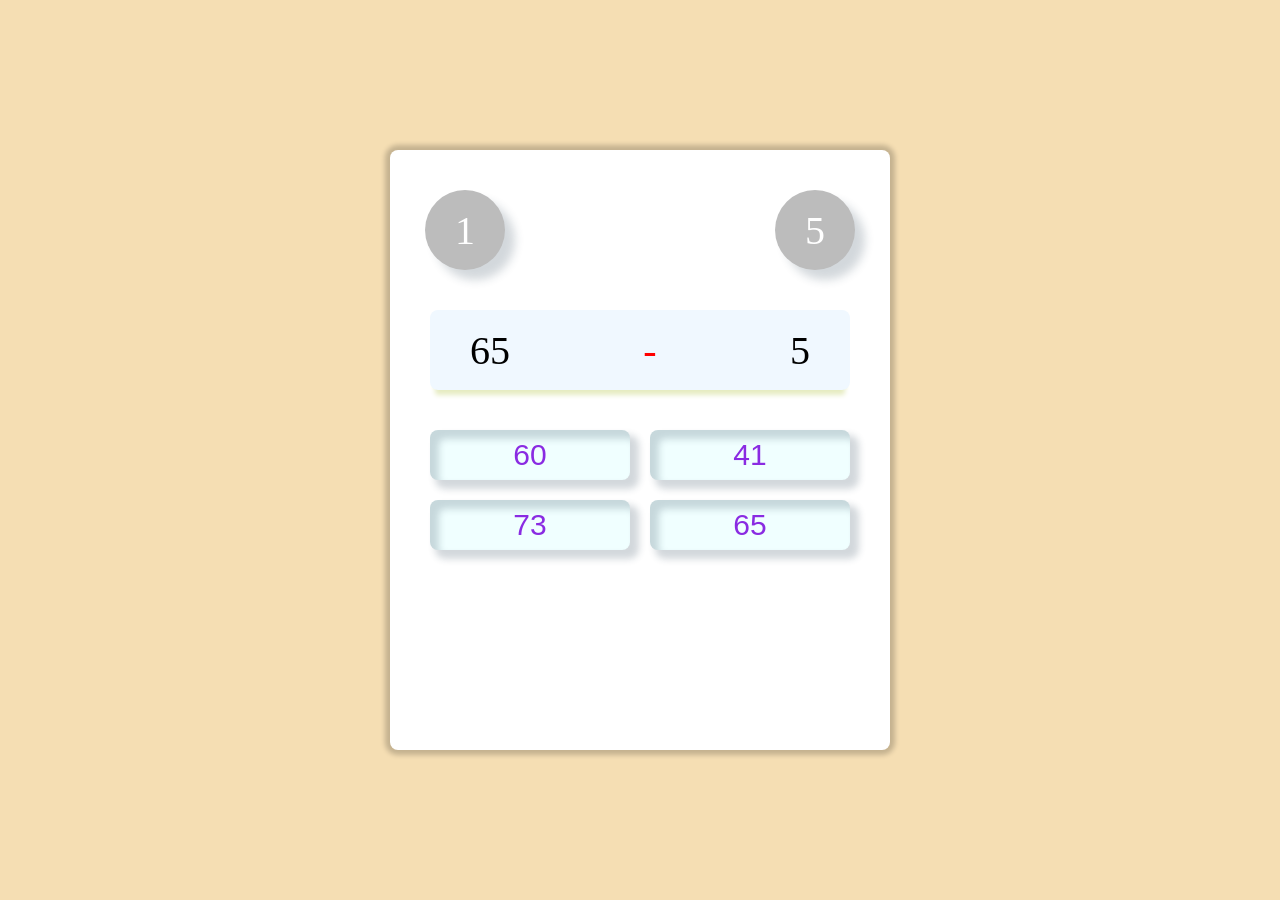
<file: index.html>
<!DOCTYPE html>
<html lang="en">
<head>
    <meta charset="UTF-8">
    <meta http-equiv="X-UA-Compatible" content="IE=edge">
    <meta name="viewport" content="width=device-width, initial-scale=1.0">
    <link rel="stylesheet" href="style.css">
    <title>Quiz App V2</title>
</head>
<body>
		<div class="wrapper_quiz">
			<div class="elem">
				<div class="level">1</div>
				<div class="time">0</div>
			</div>
			<div class="questions_content">
				<p id="number_1"></p>
				<p id="operation"></p>
				<p id="number_2"></p>
			</div>
			<div class="answers_content"></div>
			<div class="javob"></div>
		</div>
    <script src="/main.js"></script>
</body>
</html>
</file>
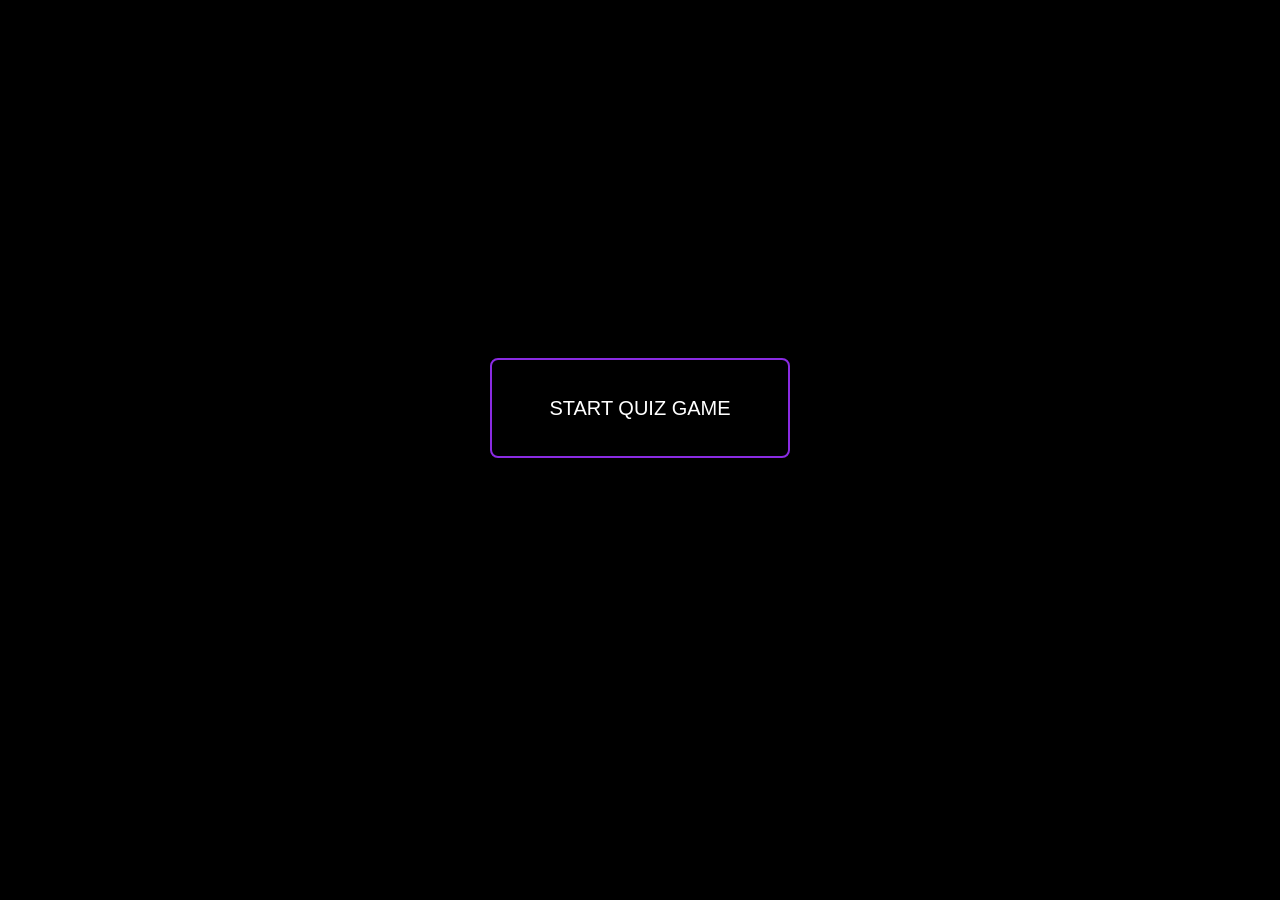
<file: start.html>
<!DOCTYPE html>
<html lang="en">
<head>
    <meta charset="UTF-8">
    <meta http-equiv="X-UA-Compatible" content="IE=edge">
    <meta name="viewport" content="width=device-width, initial-scale=1.0">
    <title>START</title>
    <style>
        body {background-color: black; display: flex; align-items: center; justify-content: center;}
        button{width: 300px;height: 100px;border: solid 2px blueviolet;background-color: black;border-radius: 8px;cursor: pointer;position: relative; top: 350px;transition: all 0.4s ease-in-out;}
        a{text-decoration: none;color: white;font-size: 20px;}
        button:hover{border: solid 2px red;scale: 0.96;}

    </style>
</head>
<body>
    <button><a href="/index.html">START QUIZ GAME</a></button>
</body>
</html>
</file>
<file: style.css>
*{
	box-sizing: border-box;
	padding: 0;
	margin: 0;
	transition: all 0.3s ease-in-out;	
	user-select: none;
}
body{
	width: 100%;
	height: 100vh;
	display: flex;
	align-items: center;
	background-color: wheat;
	justify-content: center;
}
.wrapper_quiz{
	width: 500px;
	height: 600px;
	background-color: white;
	border-radius: 8px;
	box-shadow: 0 0 5px 5px rgba(0,0,0,0.2);
	display: flex;
	flex-direction: column;
	padding: 40px;
	gap: 40px;
	align-items: center;
}
.questions_content{
	display: flex;
	padding: 40px;
	align-items: center;
	justify-content: space-between;
	background-color: aliceblue;
	width: 100%;
	height: 50px;
	border-radius: 8px;
	box-shadow: 0 10px 5px -5px #e6ecc1;
	font-size: 40px;

}
#operation{
	color: red;
}
.answers_content{
	display: grid;
	grid-template-columns: 1fr 1fr;
	grid-template-rows: 1fr 1fr;
	gap: 20px;
}
.answers_content button{
	width: 200px;
	height: 50px;
	font-size: 30px;
	background-color: azure;
	border: none;
	color: blueviolet;
	border-radius: 8px;
	box-shadow: 7px 7px 7px 2px rgba(34, 60, 80, 0.2) inset,
	7px 7px 7px 2px rgba(34, 60, 80, 0.2);
	cursor: pointer;
}
.time, .level{
	height:80px;
	width: 80px;
	display: flex;
	align-items: center;
	justify-content: center;
	border-radius: 50%;
	background-color: rgb(188, 188, 188);
	font-size: 40px;
	color: white;
	box-shadow: 10px 10px 10px 0px rgba(34, 60, 80, 0.2);
    border-radius: 50%;

}

.elem{
	display: flex;
	gap: 270px;

}

.win{
	width: 50px;
	height: 50px;
	border-radius: 50%;
	background-color: green;
}
.lose{
	width: 50px;
	height: 50px;
	border-radius: 50%;
	background-color: red
}
.timeof{
	width: 50px;
	height: 50px;
	border-radius: 50%;
	background-color: black;
}
.javob {
	display: grid;
	grid-template-columns: 1fr 1fr 1fr 1fr 1fr 1fr 1fr;
	grid-template-rows: 1fr 1fr 1fr 1fr 1fr 1fr 1fr;
	gap: 20px;
	align-items: flex-start;
	justify-content: flex-start;
	transition: all 0.4s ease-in-out;	 
}
.javob div{
	transition: all 0.3s ease-in-out;	
}
</file>
